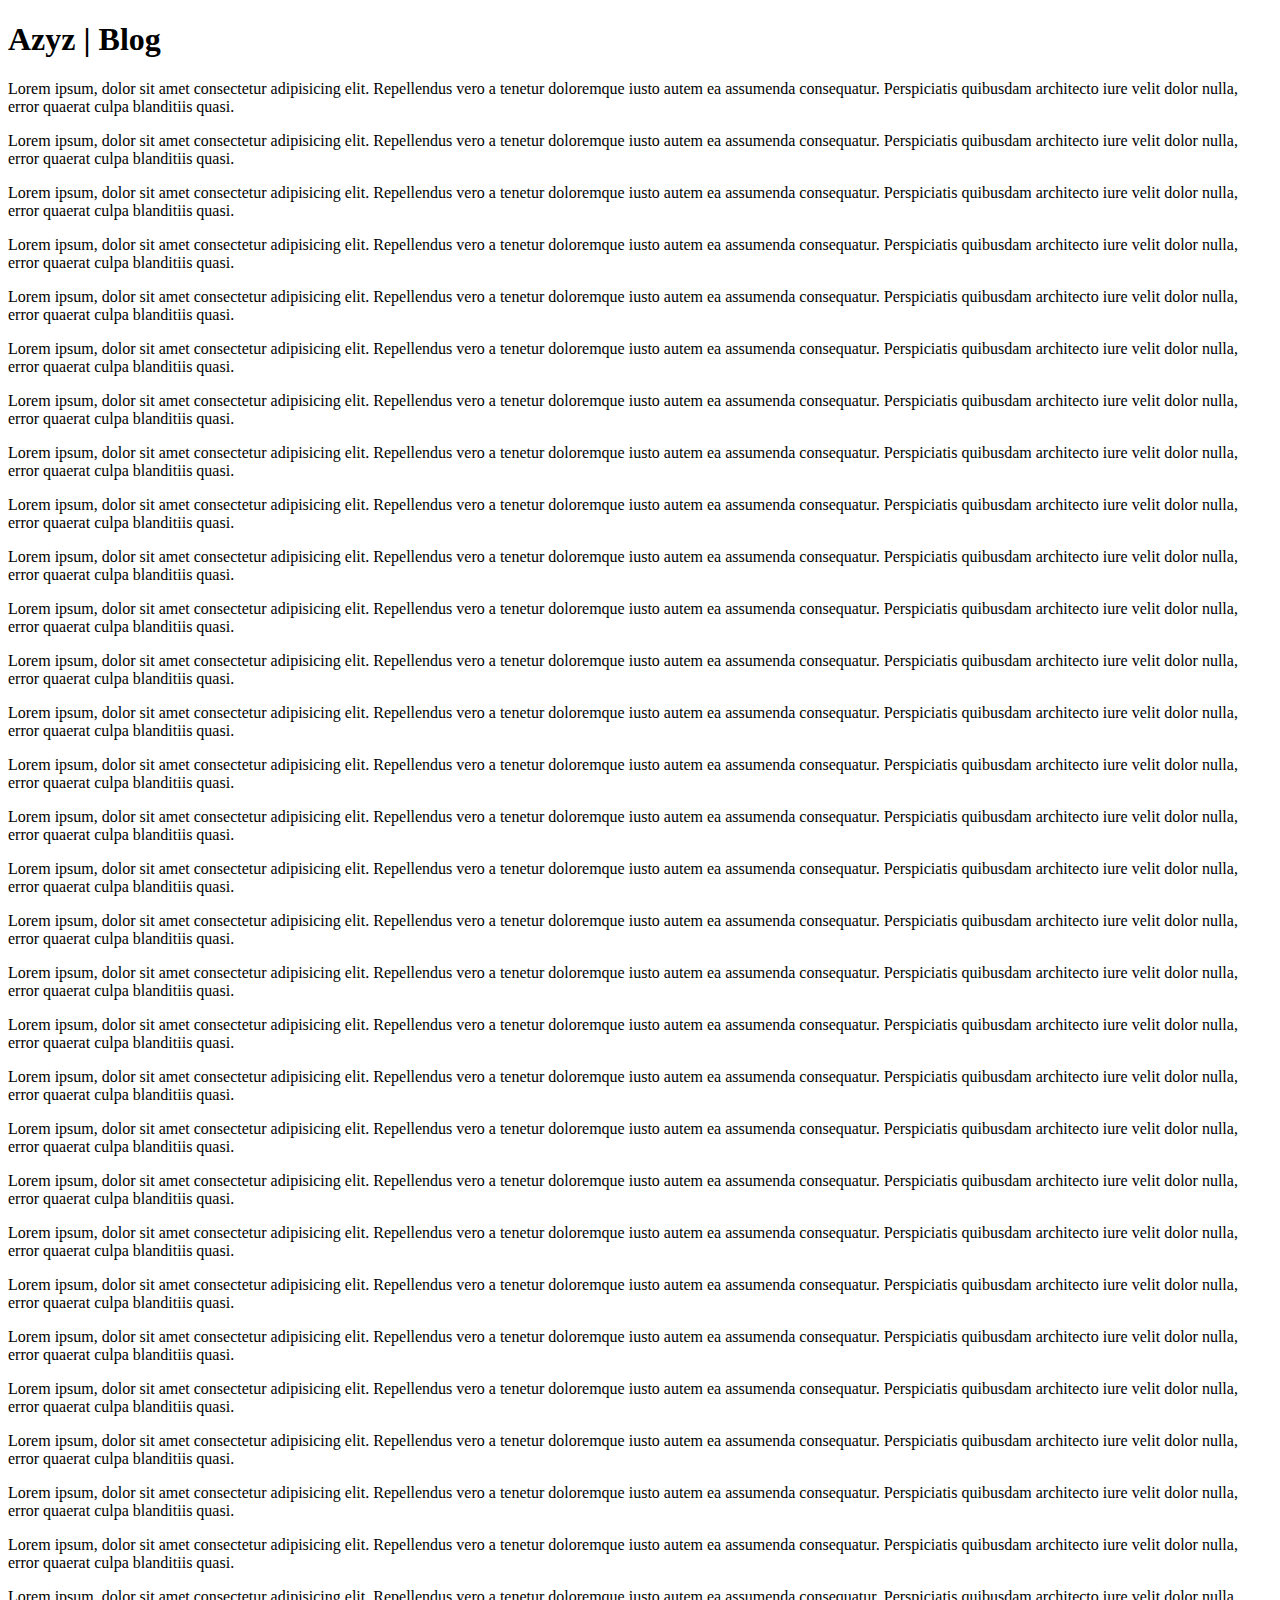
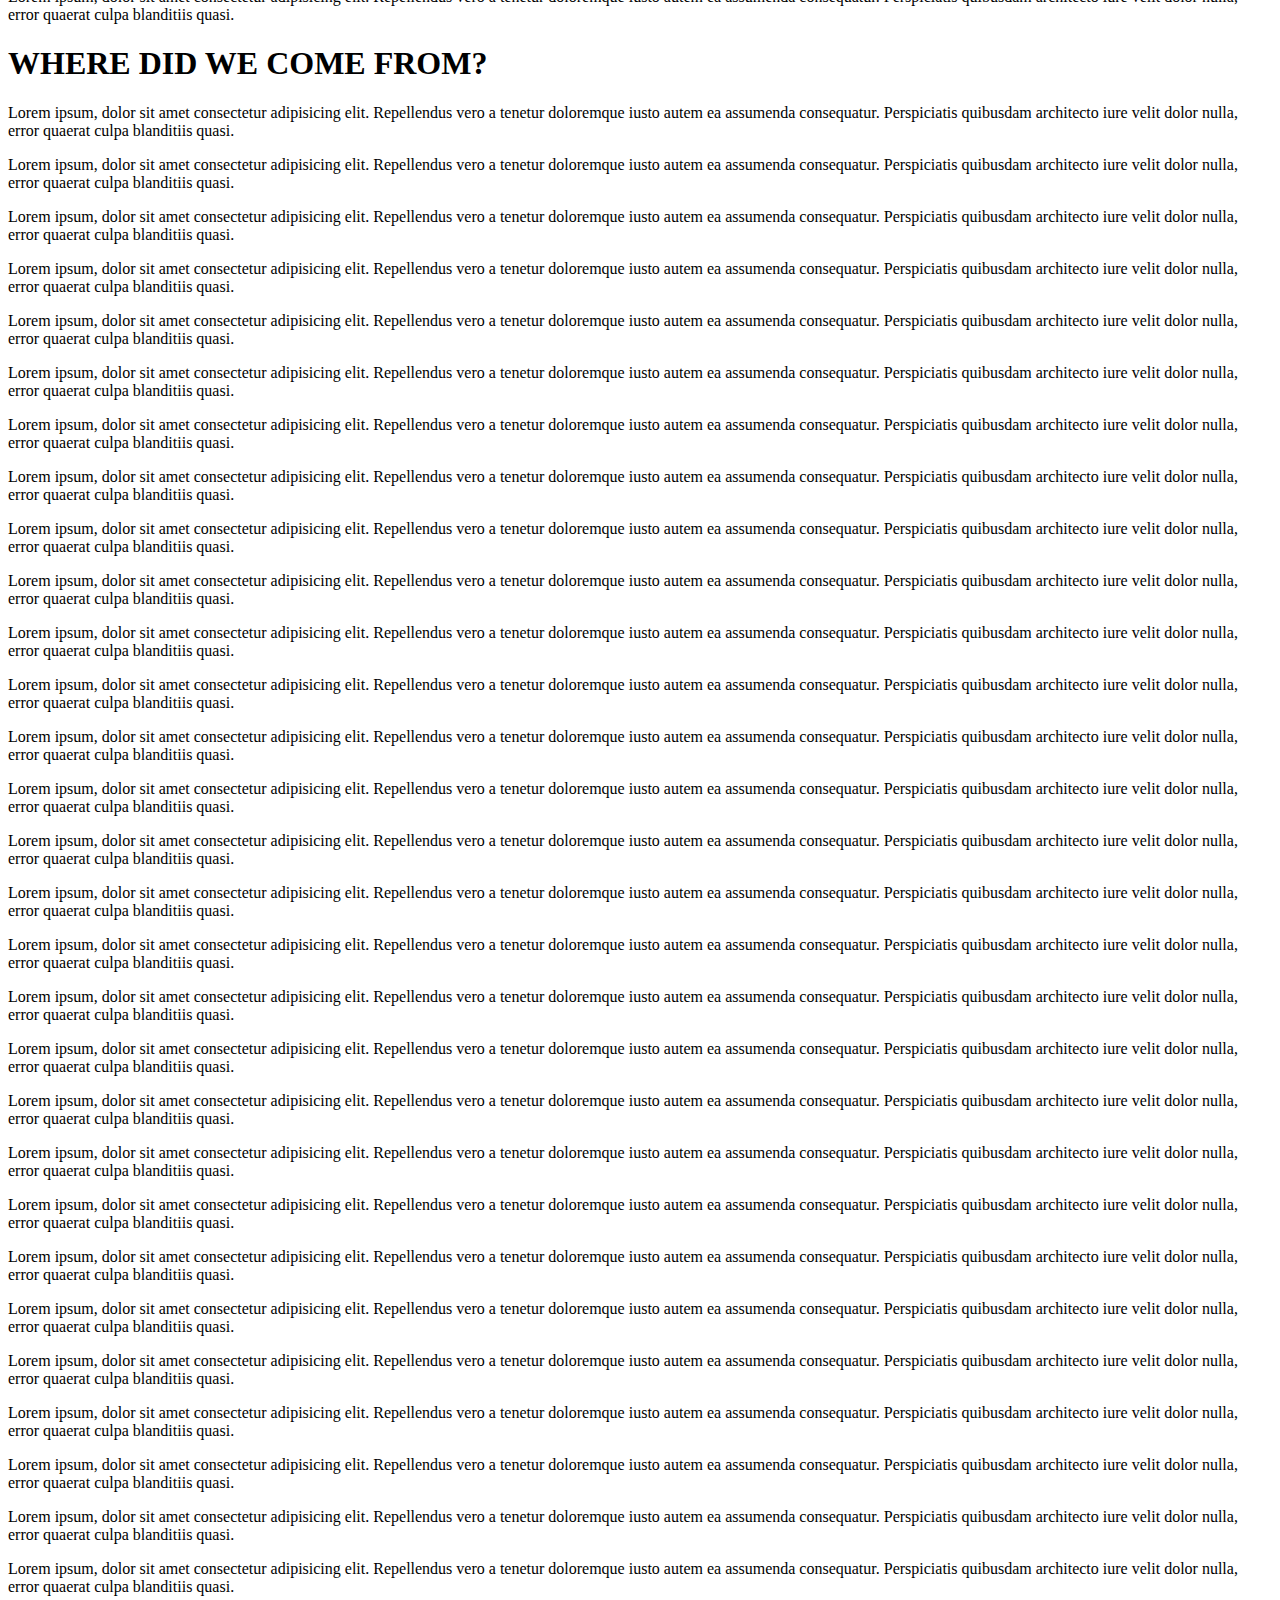
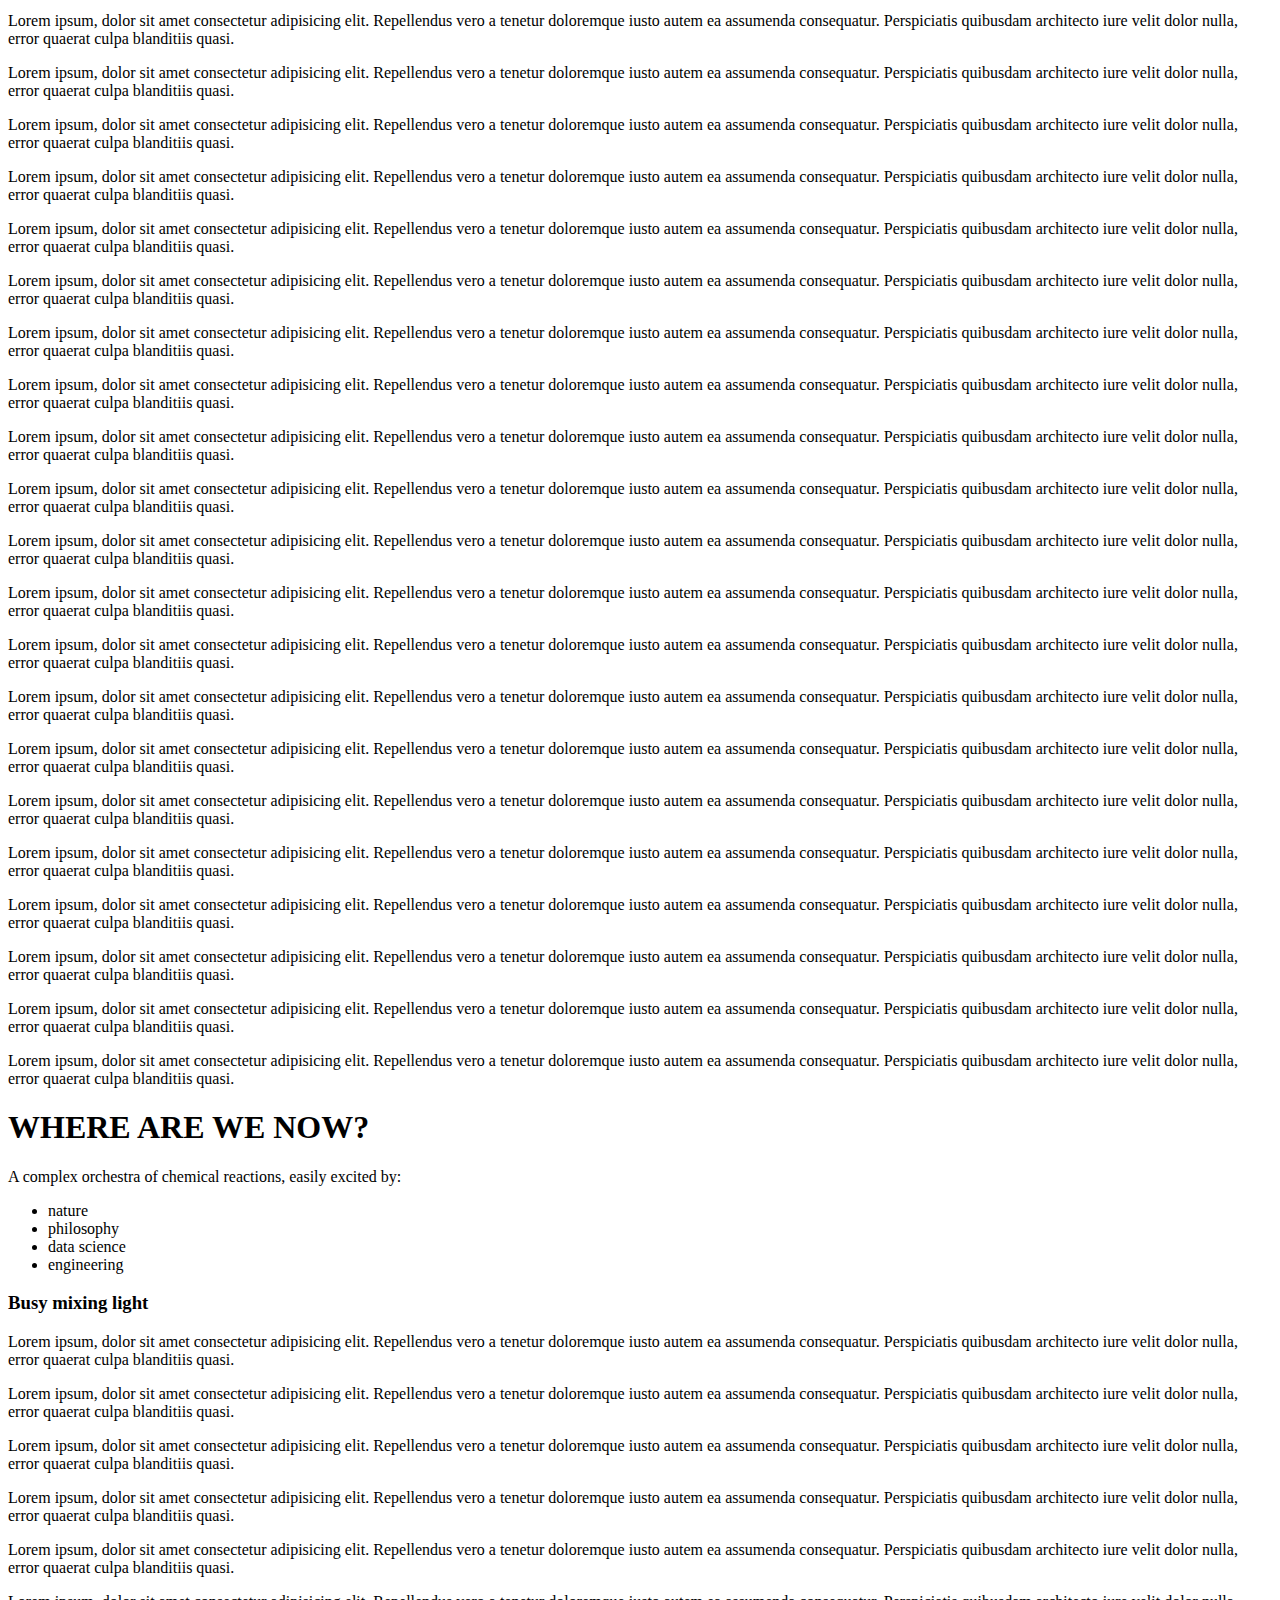
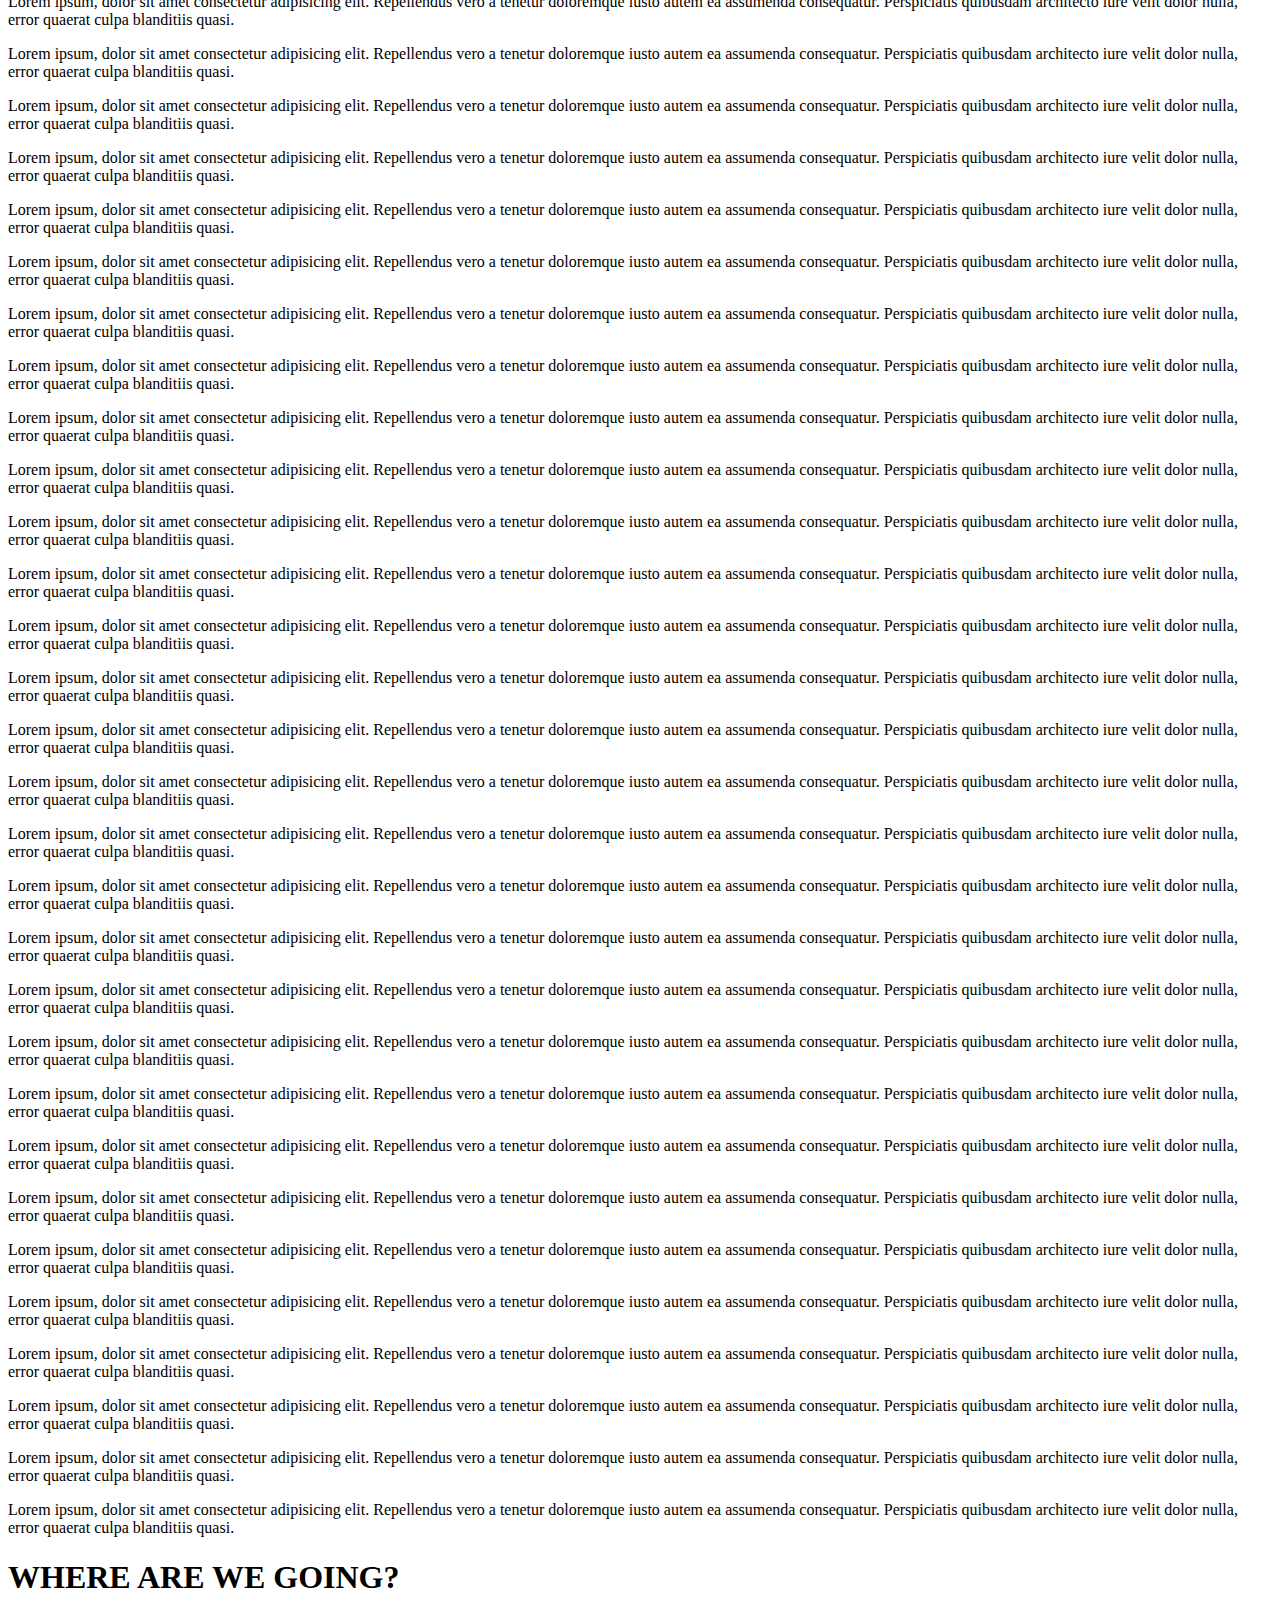
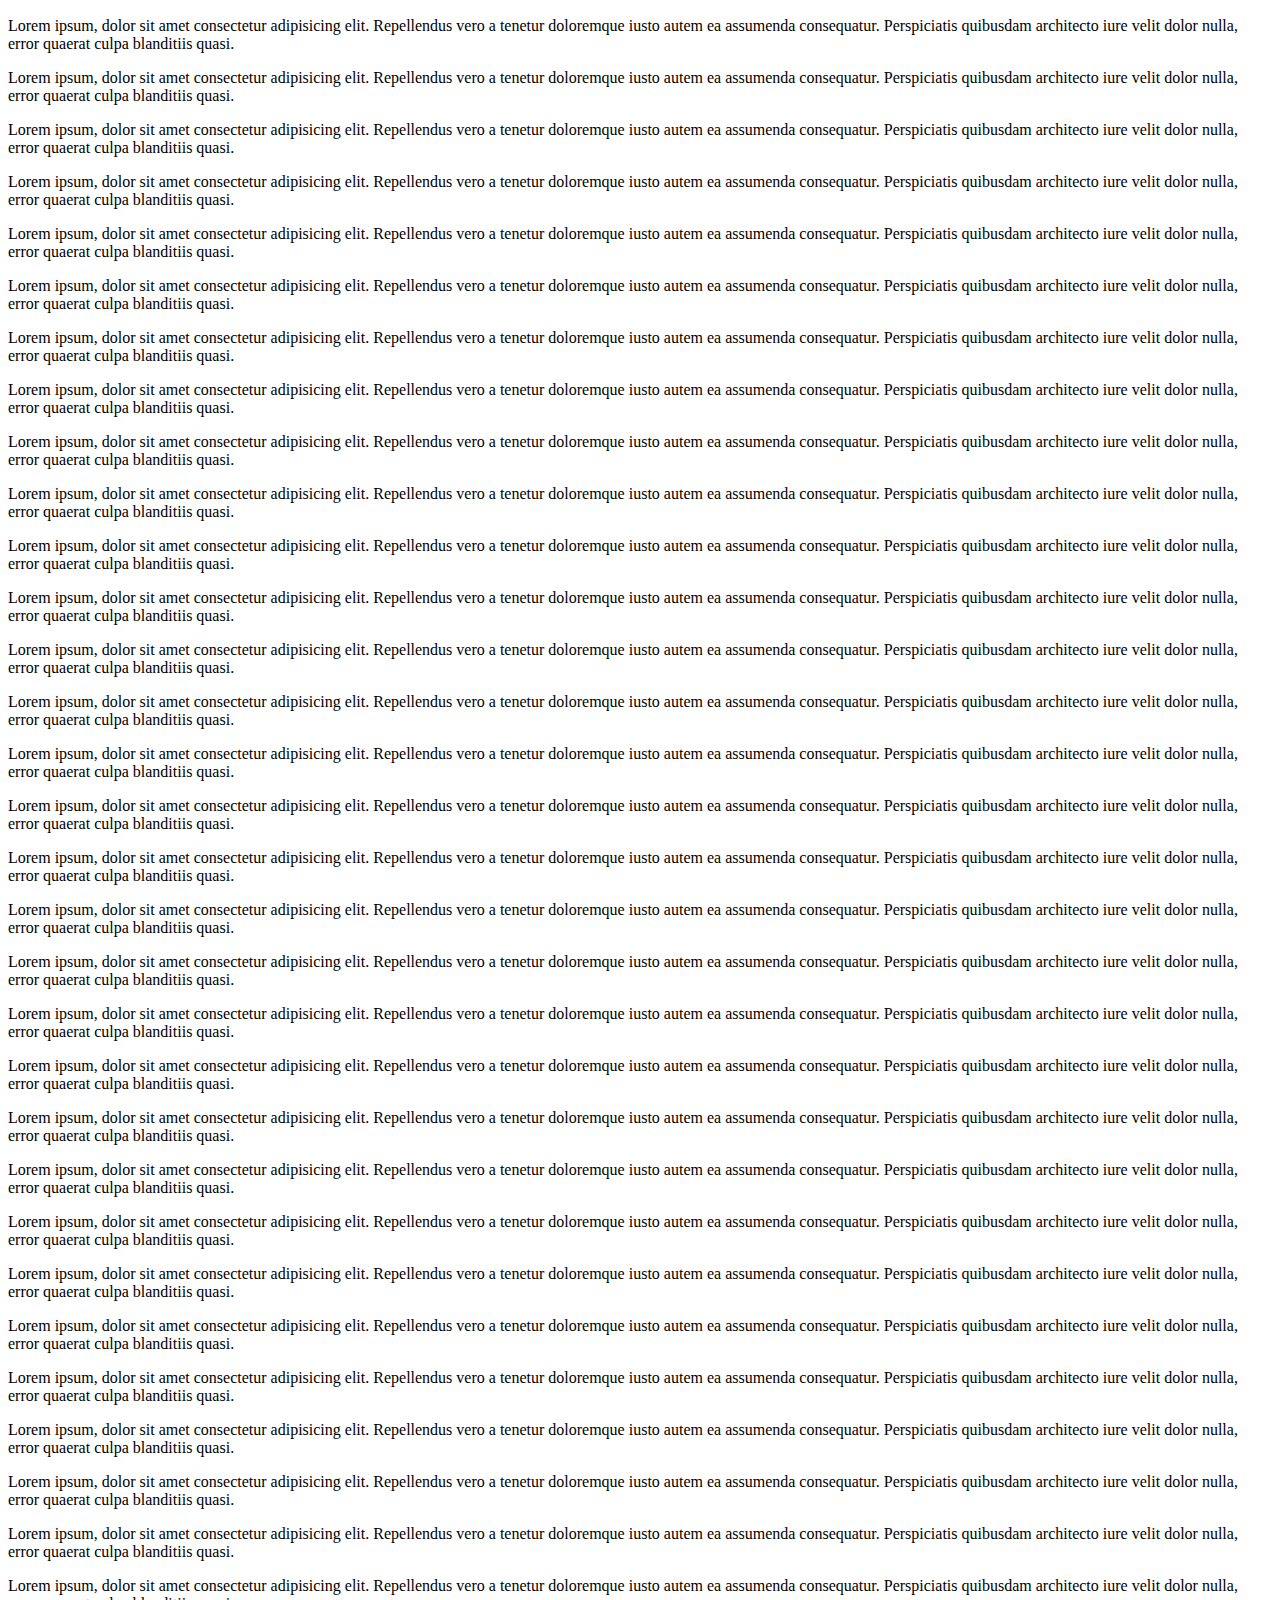
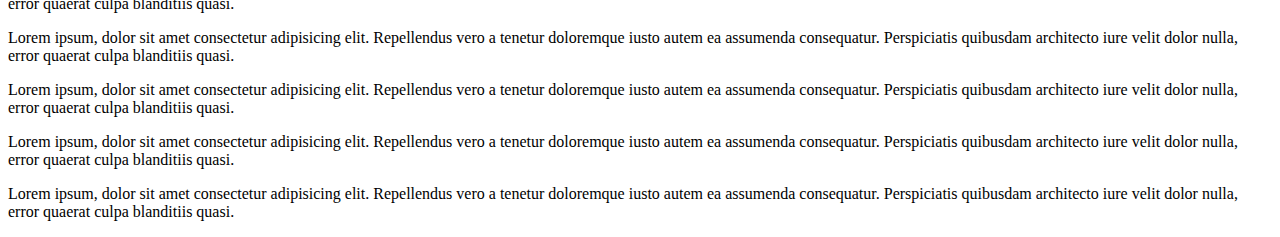
<file: html/blog.html>
<!DOCTYPE html>
<html>
<head>
	<title>Azyz | Blog</title>
</head>
<body>
	<h1>Azyz | Blog</h1>
	<p>Lorem ipsum, dolor sit amet consectetur adipisicing elit. Repellendus vero a tenetur doloremque iusto autem ea assumenda consequatur. Perspiciatis quibusdam architecto iure velit dolor nulla, error quaerat culpa blanditiis quasi.</p>
	<p>Lorem ipsum, dolor sit amet consectetur adipisicing elit. Repellendus vero a tenetur doloremque iusto autem ea assumenda consequatur. Perspiciatis quibusdam architecto iure velit dolor nulla, error quaerat culpa blanditiis quasi.</p>
	<p>Lorem ipsum, dolor sit amet consectetur adipisicing elit. Repellendus vero a tenetur doloremque iusto autem ea assumenda consequatur. Perspiciatis quibusdam architecto iure velit dolor nulla, error quaerat culpa blanditiis quasi.</p>
	<p>Lorem ipsum, dolor sit amet consectetur adipisicing elit. Repellendus vero a tenetur doloremque iusto autem ea assumenda consequatur. Perspiciatis quibusdam architecto iure velit dolor nulla, error quaerat culpa blanditiis quasi.</p>
	<p>Lorem ipsum, dolor sit amet consectetur adipisicing elit. Repellendus vero a tenetur doloremque iusto autem ea assumenda consequatur. Perspiciatis quibusdam architecto iure velit dolor nulla, error quaerat culpa blanditiis quasi.</p>	
	<p>Lorem ipsum, dolor sit amet consectetur adipisicing elit. Repellendus vero a tenetur doloremque iusto autem ea assumenda consequatur. Perspiciatis quibusdam architecto iure velit dolor nulla, error quaerat culpa blanditiis quasi.</p>
	<p>Lorem ipsum, dolor sit amet consectetur adipisicing elit. Repellendus vero a tenetur doloremque iusto autem ea assumenda consequatur. Perspiciatis quibusdam architecto iure velit dolor nulla, error quaerat culpa blanditiis quasi.</p>
	<p>Lorem ipsum, dolor sit amet consectetur adipisicing elit. Repellendus vero a tenetur doloremque iusto autem ea assumenda consequatur. Perspiciatis quibusdam architecto iure velit dolor nulla, error quaerat culpa blanditiis quasi.</p>
	<p>Lorem ipsum, dolor sit amet consectetur adipisicing elit. Repellendus vero a tenetur doloremque iusto autem ea assumenda consequatur. Perspiciatis quibusdam architecto iure velit dolor nulla, error quaerat culpa blanditiis quasi.</p>
	<p>Lorem ipsum, dolor sit amet consectetur adipisicing elit. Repellendus vero a tenetur doloremque iusto autem ea assumenda consequatur. Perspiciatis quibusdam architecto iure velit dolor nulla, error quaerat culpa blanditiis quasi.</p>	
	<p>Lorem ipsum, dolor sit amet consectetur adipisicing elit. Repellendus vero a tenetur doloremque iusto autem ea assumenda consequatur. Perspiciatis quibusdam architecto iure velit dolor nulla, error quaerat culpa blanditiis quasi.</p>
	<p>Lorem ipsum, dolor sit amet consectetur adipisicing elit. Repellendus vero a tenetur doloremque iusto autem ea assumenda consequatur. Perspiciatis quibusdam architecto iure velit dolor nulla, error quaerat culpa blanditiis quasi.</p>
	<p>Lorem ipsum, dolor sit amet consectetur adipisicing elit. Repellendus vero a tenetur doloremque iusto autem ea assumenda consequatur. Perspiciatis quibusdam architecto iure velit dolor nulla, error quaerat culpa blanditiis quasi.</p>
	<p>Lorem ipsum, dolor sit amet consectetur adipisicing elit. Repellendus vero a tenetur doloremque iusto autem ea assumenda consequatur. Perspiciatis quibusdam architecto iure velit dolor nulla, error quaerat culpa blanditiis quasi.</p>
	<p>Lorem ipsum, dolor sit amet consectetur adipisicing elit. Repellendus vero a tenetur doloremque iusto autem ea assumenda consequatur. Perspiciatis quibusdam architecto iure velit dolor nulla, error quaerat culpa blanditiis quasi.</p>	
	<p>Lorem ipsum, dolor sit amet consectetur adipisicing elit. Repellendus vero a tenetur doloremque iusto autem ea assumenda consequatur. Perspiciatis quibusdam architecto iure velit dolor nulla, error quaerat culpa blanditiis quasi.</p>
	<p>Lorem ipsum, dolor sit amet consectetur adipisicing elit. Repellendus vero a tenetur doloremque iusto autem ea assumenda consequatur. Perspiciatis quibusdam architecto iure velit dolor nulla, error quaerat culpa blanditiis quasi.</p>
	<p>Lorem ipsum, dolor sit amet consectetur adipisicing elit. Repellendus vero a tenetur doloremque iusto autem ea assumenda consequatur. Perspiciatis quibusdam architecto iure velit dolor nulla, error quaerat culpa blanditiis quasi.</p>
	<p>Lorem ipsum, dolor sit amet consectetur adipisicing elit. Repellendus vero a tenetur doloremque iusto autem ea assumenda consequatur. Perspiciatis quibusdam architecto iure velit dolor nulla, error quaerat culpa blanditiis quasi.</p>
	<p>Lorem ipsum, dolor sit amet consectetur adipisicing elit. Repellendus vero a tenetur doloremque iusto autem ea assumenda consequatur. Perspiciatis quibusdam architecto iure velit dolor nulla, error quaerat culpa blanditiis quasi.</p>	
	<p>Lorem ipsum, dolor sit amet consectetur adipisicing elit. Repellendus vero a tenetur doloremque iusto autem ea assumenda consequatur. Perspiciatis quibusdam architecto iure velit dolor nulla, error quaerat culpa blanditiis quasi.</p>
	<p>Lorem ipsum, dolor sit amet consectetur adipisicing elit. Repellendus vero a tenetur doloremque iusto autem ea assumenda consequatur. Perspiciatis quibusdam architecto iure velit dolor nulla, error quaerat culpa blanditiis quasi.</p>
	<p>Lorem ipsum, dolor sit amet consectetur adipisicing elit. Repellendus vero a tenetur doloremque iusto autem ea assumenda consequatur. Perspiciatis quibusdam architecto iure velit dolor nulla, error quaerat culpa blanditiis quasi.</p>
	<p>Lorem ipsum, dolor sit amet consectetur adipisicing elit. Repellendus vero a tenetur doloremque iusto autem ea assumenda consequatur. Perspiciatis quibusdam architecto iure velit dolor nulla, error quaerat culpa blanditiis quasi.</p>
	<p>Lorem ipsum, dolor sit amet consectetur adipisicing elit. Repellendus vero a tenetur doloremque iusto autem ea assumenda consequatur. Perspiciatis quibusdam architecto iure velit dolor nulla, error quaerat culpa blanditiis quasi.</p>	
	<p>Lorem ipsum, dolor sit amet consectetur adipisicing elit. Repellendus vero a tenetur doloremque iusto autem ea assumenda consequatur. Perspiciatis quibusdam architecto iure velit dolor nulla, error quaerat culpa blanditiis quasi.</p>
	<p>Lorem ipsum, dolor sit amet consectetur adipisicing elit. Repellendus vero a tenetur doloremque iusto autem ea assumenda consequatur. Perspiciatis quibusdam architecto iure velit dolor nulla, error quaerat culpa blanditiis quasi.</p>
	<p>Lorem ipsum, dolor sit amet consectetur adipisicing elit. Repellendus vero a tenetur doloremque iusto autem ea assumenda consequatur. Perspiciatis quibusdam architecto iure velit dolor nulla, error quaerat culpa blanditiis quasi.</p>
	<p>Lorem ipsum, dolor sit amet consectetur adipisicing elit. Repellendus vero a tenetur doloremque iusto autem ea assumenda consequatur. Perspiciatis quibusdam architecto iure velit dolor nulla, error quaerat culpa blanditiis quasi.</p>
	<p>Lorem ipsum, dolor sit amet consectetur adipisicing elit. Repellendus vero a tenetur doloremque iusto autem ea assumenda consequatur. Perspiciatis quibusdam architecto iure velit dolor nulla, error quaerat culpa blanditiis quasi.</p>	
	<section id='past'>
		<h1>WHERE DID WE COME FROM?</h1>
		<p>Lorem ipsum, dolor sit amet consectetur adipisicing elit. Repellendus vero a tenetur doloremque iusto autem ea assumenda consequatur. Perspiciatis quibusdam architecto iure velit dolor nulla, error quaerat culpa blanditiis quasi.</p>
		<p>Lorem ipsum, dolor sit amet consectetur adipisicing elit. Repellendus vero a tenetur doloremque iusto autem ea assumenda consequatur. Perspiciatis quibusdam architecto iure velit dolor nulla, error quaerat culpa blanditiis quasi.</p>
		<p>Lorem ipsum, dolor sit amet consectetur adipisicing elit. Repellendus vero a tenetur doloremque iusto autem ea assumenda consequatur. Perspiciatis quibusdam architecto iure velit dolor nulla, error quaerat culpa blanditiis quasi.</p>
		<p>Lorem ipsum, dolor sit amet consectetur adipisicing elit. Repellendus vero a tenetur doloremque iusto autem ea assumenda consequatur. Perspiciatis quibusdam architecto iure velit dolor nulla, error quaerat culpa blanditiis quasi.</p>
		<p>Lorem ipsum, dolor sit amet consectetur adipisicing elit. Repellendus vero a tenetur doloremque iusto autem ea assumenda consequatur. Perspiciatis quibusdam architecto iure velit dolor nulla, error quaerat culpa blanditiis quasi.</p>	
		<p>Lorem ipsum, dolor sit amet consectetur adipisicing elit. Repellendus vero a tenetur doloremque iusto autem ea assumenda consequatur. Perspiciatis quibusdam architecto iure velit dolor nulla, error quaerat culpa blanditiis quasi.</p>
		<p>Lorem ipsum, dolor sit amet consectetur adipisicing elit. Repellendus vero a tenetur doloremque iusto autem ea assumenda consequatur. Perspiciatis quibusdam architecto iure velit dolor nulla, error quaerat culpa blanditiis quasi.</p>
		<p>Lorem ipsum, dolor sit amet consectetur adipisicing elit. Repellendus vero a tenetur doloremque iusto autem ea assumenda consequatur. Perspiciatis quibusdam architecto iure velit dolor nulla, error quaerat culpa blanditiis quasi.</p>
		<p>Lorem ipsum, dolor sit amet consectetur adipisicing elit. Repellendus vero a tenetur doloremque iusto autem ea assumenda consequatur. Perspiciatis quibusdam architecto iure velit dolor nulla, error quaerat culpa blanditiis quasi.</p>
		<p>Lorem ipsum, dolor sit amet consectetur adipisicing elit. Repellendus vero a tenetur doloremque iusto autem ea assumenda consequatur. Perspiciatis quibusdam architecto iure velit dolor nulla, error quaerat culpa blanditiis quasi.</p>	
		<p>Lorem ipsum, dolor sit amet consectetur adipisicing elit. Repellendus vero a tenetur doloremque iusto autem ea assumenda consequatur. Perspiciatis quibusdam architecto iure velit dolor nulla, error quaerat culpa blanditiis quasi.</p>
		<p>Lorem ipsum, dolor sit amet consectetur adipisicing elit. Repellendus vero a tenetur doloremque iusto autem ea assumenda consequatur. Perspiciatis quibusdam architecto iure velit dolor nulla, error quaerat culpa blanditiis quasi.</p>
		<p>Lorem ipsum, dolor sit amet consectetur adipisicing elit. Repellendus vero a tenetur doloremque iusto autem ea assumenda consequatur. Perspiciatis quibusdam architecto iure velit dolor nulla, error quaerat culpa blanditiis quasi.</p>
		<p>Lorem ipsum, dolor sit amet consectetur adipisicing elit. Repellendus vero a tenetur doloremque iusto autem ea assumenda consequatur. Perspiciatis quibusdam architecto iure velit dolor nulla, error quaerat culpa blanditiis quasi.</p>
		<p>Lorem ipsum, dolor sit amet consectetur adipisicing elit. Repellendus vero a tenetur doloremque iusto autem ea assumenda consequatur. Perspiciatis quibusdam architecto iure velit dolor nulla, error quaerat culpa blanditiis quasi.</p>	
		<p>Lorem ipsum, dolor sit amet consectetur adipisicing elit. Repellendus vero a tenetur doloremque iusto autem ea assumenda consequatur. Perspiciatis quibusdam architecto iure velit dolor nulla, error quaerat culpa blanditiis quasi.</p>
		<p>Lorem ipsum, dolor sit amet consectetur adipisicing elit. Repellendus vero a tenetur doloremque iusto autem ea assumenda consequatur. Perspiciatis quibusdam architecto iure velit dolor nulla, error quaerat culpa blanditiis quasi.</p>
		<p>Lorem ipsum, dolor sit amet consectetur adipisicing elit. Repellendus vero a tenetur doloremque iusto autem ea assumenda consequatur. Perspiciatis quibusdam architecto iure velit dolor nulla, error quaerat culpa blanditiis quasi.</p>
		<p>Lorem ipsum, dolor sit amet consectetur adipisicing elit. Repellendus vero a tenetur doloremque iusto autem ea assumenda consequatur. Perspiciatis quibusdam architecto iure velit dolor nulla, error quaerat culpa blanditiis quasi.</p>
		<p>Lorem ipsum, dolor sit amet consectetur adipisicing elit. Repellendus vero a tenetur doloremque iusto autem ea assumenda consequatur. Perspiciatis quibusdam architecto iure velit dolor nulla, error quaerat culpa blanditiis quasi.</p>	
		<p>Lorem ipsum, dolor sit amet consectetur adipisicing elit. Repellendus vero a tenetur doloremque iusto autem ea assumenda consequatur. Perspiciatis quibusdam architecto iure velit dolor nulla, error quaerat culpa blanditiis quasi.</p>
		<p>Lorem ipsum, dolor sit amet consectetur adipisicing elit. Repellendus vero a tenetur doloremque iusto autem ea assumenda consequatur. Perspiciatis quibusdam architecto iure velit dolor nulla, error quaerat culpa blanditiis quasi.</p>
		<p>Lorem ipsum, dolor sit amet consectetur adipisicing elit. Repellendus vero a tenetur doloremque iusto autem ea assumenda consequatur. Perspiciatis quibusdam architecto iure velit dolor nulla, error quaerat culpa blanditiis quasi.</p>
		<p>Lorem ipsum, dolor sit amet consectetur adipisicing elit. Repellendus vero a tenetur doloremque iusto autem ea assumenda consequatur. Perspiciatis quibusdam architecto iure velit dolor nulla, error quaerat culpa blanditiis quasi.</p>
		<p>Lorem ipsum, dolor sit amet consectetur adipisicing elit. Repellendus vero a tenetur doloremque iusto autem ea assumenda consequatur. Perspiciatis quibusdam architecto iure velit dolor nulla, error quaerat culpa blanditiis quasi.</p>	
		<p>Lorem ipsum, dolor sit amet consectetur adipisicing elit. Repellendus vero a tenetur doloremque iusto autem ea assumenda consequatur. Perspiciatis quibusdam architecto iure velit dolor nulla, error quaerat culpa blanditiis quasi.</p>
		<p>Lorem ipsum, dolor sit amet consectetur adipisicing elit. Repellendus vero a tenetur doloremque iusto autem ea assumenda consequatur. Perspiciatis quibusdam architecto iure velit dolor nulla, error quaerat culpa blanditiis quasi.</p>
		<p>Lorem ipsum, dolor sit amet consectetur adipisicing elit. Repellendus vero a tenetur doloremque iusto autem ea assumenda consequatur. Perspiciatis quibusdam architecto iure velit dolor nulla, error quaerat culpa blanditiis quasi.</p>
		<p>Lorem ipsum, dolor sit amet consectetur adipisicing elit. Repellendus vero a tenetur doloremque iusto autem ea assumenda consequatur. Perspiciatis quibusdam architecto iure velit dolor nulla, error quaerat culpa blanditiis quasi.</p>
		<p>Lorem ipsum, dolor sit amet consectetur adipisicing elit. Repellendus vero a tenetur doloremque iusto autem ea assumenda consequatur. Perspiciatis quibusdam architecto iure velit dolor nulla, error quaerat culpa blanditiis quasi.</p>	
		<p>Lorem ipsum, dolor sit amet consectetur adipisicing elit. Repellendus vero a tenetur doloremque iusto autem ea assumenda consequatur. Perspiciatis quibusdam architecto iure velit dolor nulla, error quaerat culpa blanditiis quasi.</p>
		<p>Lorem ipsum, dolor sit amet consectetur adipisicing elit. Repellendus vero a tenetur doloremque iusto autem ea assumenda consequatur. Perspiciatis quibusdam architecto iure velit dolor nulla, error quaerat culpa blanditiis quasi.</p>
		<p>Lorem ipsum, dolor sit amet consectetur adipisicing elit. Repellendus vero a tenetur doloremque iusto autem ea assumenda consequatur. Perspiciatis quibusdam architecto iure velit dolor nulla, error quaerat culpa blanditiis quasi.</p>
		<p>Lorem ipsum, dolor sit amet consectetur adipisicing elit. Repellendus vero a tenetur doloremque iusto autem ea assumenda consequatur. Perspiciatis quibusdam architecto iure velit dolor nulla, error quaerat culpa blanditiis quasi.</p>
		<p>Lorem ipsum, dolor sit amet consectetur adipisicing elit. Repellendus vero a tenetur doloremque iusto autem ea assumenda consequatur. Perspiciatis quibusdam architecto iure velit dolor nulla, error quaerat culpa blanditiis quasi.</p>	
		<p>Lorem ipsum, dolor sit amet consectetur adipisicing elit. Repellendus vero a tenetur doloremque iusto autem ea assumenda consequatur. Perspiciatis quibusdam architecto iure velit dolor nulla, error quaerat culpa blanditiis quasi.</p>
		<p>Lorem ipsum, dolor sit amet consectetur adipisicing elit. Repellendus vero a tenetur doloremque iusto autem ea assumenda consequatur. Perspiciatis quibusdam architecto iure velit dolor nulla, error quaerat culpa blanditiis quasi.</p>
		<p>Lorem ipsum, dolor sit amet consectetur adipisicing elit. Repellendus vero a tenetur doloremque iusto autem ea assumenda consequatur. Perspiciatis quibusdam architecto iure velit dolor nulla, error quaerat culpa blanditiis quasi.</p>
		<p>Lorem ipsum, dolor sit amet consectetur adipisicing elit. Repellendus vero a tenetur doloremque iusto autem ea assumenda consequatur. Perspiciatis quibusdam architecto iure velit dolor nulla, error quaerat culpa blanditiis quasi.</p>
		<p>Lorem ipsum, dolor sit amet consectetur adipisicing elit. Repellendus vero a tenetur doloremque iusto autem ea assumenda consequatur. Perspiciatis quibusdam architecto iure velit dolor nulla, error quaerat culpa blanditiis quasi.</p>	
		<p>Lorem ipsum, dolor sit amet consectetur adipisicing elit. Repellendus vero a tenetur doloremque iusto autem ea assumenda consequatur. Perspiciatis quibusdam architecto iure velit dolor nulla, error quaerat culpa blanditiis quasi.</p>
		<p>Lorem ipsum, dolor sit amet consectetur adipisicing elit. Repellendus vero a tenetur doloremque iusto autem ea assumenda consequatur. Perspiciatis quibusdam architecto iure velit dolor nulla, error quaerat culpa blanditiis quasi.</p>
		<p>Lorem ipsum, dolor sit amet consectetur adipisicing elit. Repellendus vero a tenetur doloremque iusto autem ea assumenda consequatur. Perspiciatis quibusdam architecto iure velit dolor nulla, error quaerat culpa blanditiis quasi.</p>
		<p>Lorem ipsum, dolor sit amet consectetur adipisicing elit. Repellendus vero a tenetur doloremque iusto autem ea assumenda consequatur. Perspiciatis quibusdam architecto iure velit dolor nulla, error quaerat culpa blanditiis quasi.</p>
		<p>Lorem ipsum, dolor sit amet consectetur adipisicing elit. Repellendus vero a tenetur doloremque iusto autem ea assumenda consequatur. Perspiciatis quibusdam architecto iure velit dolor nulla, error quaerat culpa blanditiis quasi.</p>	
		<p>Lorem ipsum, dolor sit amet consectetur adipisicing elit. Repellendus vero a tenetur doloremque iusto autem ea assumenda consequatur. Perspiciatis quibusdam architecto iure velit dolor nulla, error quaerat culpa blanditiis quasi.</p>
		<p>Lorem ipsum, dolor sit amet consectetur adipisicing elit. Repellendus vero a tenetur doloremque iusto autem ea assumenda consequatur. Perspiciatis quibusdam architecto iure velit dolor nulla, error quaerat culpa blanditiis quasi.</p>
		<p>Lorem ipsum, dolor sit amet consectetur adipisicing elit. Repellendus vero a tenetur doloremque iusto autem ea assumenda consequatur. Perspiciatis quibusdam architecto iure velit dolor nulla, error quaerat culpa blanditiis quasi.</p>
		<p>Lorem ipsum, dolor sit amet consectetur adipisicing elit. Repellendus vero a tenetur doloremque iusto autem ea assumenda consequatur. Perspiciatis quibusdam architecto iure velit dolor nulla, error quaerat culpa blanditiis quasi.</p>
		<p>Lorem ipsum, dolor sit amet consectetur adipisicing elit. Repellendus vero a tenetur doloremque iusto autem ea assumenda consequatur. Perspiciatis quibusdam architecto iure velit dolor nulla, error quaerat culpa blanditiis quasi.</p>	
	</section>
	<section id='present'>
		<h1>WHERE ARE WE NOW?</h1>
		<p>A complex orchestra of chemical reactions, easily excited by:</p>
		<ul>
			<li>nature</li>
			<li>philosophy</li>
			<li>data science</li>
			<li>engineering</li>
		</ul>
		<h3>Busy mixing light</h3>
		<p>Lorem ipsum, dolor sit amet consectetur adipisicing elit. Repellendus vero a tenetur doloremque iusto autem ea assumenda consequatur. Perspiciatis quibusdam architecto iure velit dolor nulla, error quaerat culpa blanditiis quasi.</p>
		<p>Lorem ipsum, dolor sit amet consectetur adipisicing elit. Repellendus vero a tenetur doloremque iusto autem ea assumenda consequatur. Perspiciatis quibusdam architecto iure velit dolor nulla, error quaerat culpa blanditiis quasi.</p>
		<p>Lorem ipsum, dolor sit amet consectetur adipisicing elit. Repellendus vero a tenetur doloremque iusto autem ea assumenda consequatur. Perspiciatis quibusdam architecto iure velit dolor nulla, error quaerat culpa blanditiis quasi.</p>
		<p>Lorem ipsum, dolor sit amet consectetur adipisicing elit. Repellendus vero a tenetur doloremque iusto autem ea assumenda consequatur. Perspiciatis quibusdam architecto iure velit dolor nulla, error quaerat culpa blanditiis quasi.</p>
		<p>Lorem ipsum, dolor sit amet consectetur adipisicing elit. Repellendus vero a tenetur doloremque iusto autem ea assumenda consequatur. Perspiciatis quibusdam architecto iure velit dolor nulla, error quaerat culpa blanditiis quasi.</p>	
		<p>Lorem ipsum, dolor sit amet consectetur adipisicing elit. Repellendus vero a tenetur doloremque iusto autem ea assumenda consequatur. Perspiciatis quibusdam architecto iure velit dolor nulla, error quaerat culpa blanditiis quasi.</p>
		<p>Lorem ipsum, dolor sit amet consectetur adipisicing elit. Repellendus vero a tenetur doloremque iusto autem ea assumenda consequatur. Perspiciatis quibusdam architecto iure velit dolor nulla, error quaerat culpa blanditiis quasi.</p>
		<p>Lorem ipsum, dolor sit amet consectetur adipisicing elit. Repellendus vero a tenetur doloremque iusto autem ea assumenda consequatur. Perspiciatis quibusdam architecto iure velit dolor nulla, error quaerat culpa blanditiis quasi.</p>
		<p>Lorem ipsum, dolor sit amet consectetur adipisicing elit. Repellendus vero a tenetur doloremque iusto autem ea assumenda consequatur. Perspiciatis quibusdam architecto iure velit dolor nulla, error quaerat culpa blanditiis quasi.</p>
		<p>Lorem ipsum, dolor sit amet consectetur adipisicing elit. Repellendus vero a tenetur doloremque iusto autem ea assumenda consequatur. Perspiciatis quibusdam architecto iure velit dolor nulla, error quaerat culpa blanditiis quasi.</p>	
		<p>Lorem ipsum, dolor sit amet consectetur adipisicing elit. Repellendus vero a tenetur doloremque iusto autem ea assumenda consequatur. Perspiciatis quibusdam architecto iure velit dolor nulla, error quaerat culpa blanditiis quasi.</p>
		<p>Lorem ipsum, dolor sit amet consectetur adipisicing elit. Repellendus vero a tenetur doloremque iusto autem ea assumenda consequatur. Perspiciatis quibusdam architecto iure velit dolor nulla, error quaerat culpa blanditiis quasi.</p>
		<p>Lorem ipsum, dolor sit amet consectetur adipisicing elit. Repellendus vero a tenetur doloremque iusto autem ea assumenda consequatur. Perspiciatis quibusdam architecto iure velit dolor nulla, error quaerat culpa blanditiis quasi.</p>
		<p>Lorem ipsum, dolor sit amet consectetur adipisicing elit. Repellendus vero a tenetur doloremque iusto autem ea assumenda consequatur. Perspiciatis quibusdam architecto iure velit dolor nulla, error quaerat culpa blanditiis quasi.</p>
		<p>Lorem ipsum, dolor sit amet consectetur adipisicing elit. Repellendus vero a tenetur doloremque iusto autem ea assumenda consequatur. Perspiciatis quibusdam architecto iure velit dolor nulla, error quaerat culpa blanditiis quasi.</p>	
		<p>Lorem ipsum, dolor sit amet consectetur adipisicing elit. Repellendus vero a tenetur doloremque iusto autem ea assumenda consequatur. Perspiciatis quibusdam architecto iure velit dolor nulla, error quaerat culpa blanditiis quasi.</p>
		<p>Lorem ipsum, dolor sit amet consectetur adipisicing elit. Repellendus vero a tenetur doloremque iusto autem ea assumenda consequatur. Perspiciatis quibusdam architecto iure velit dolor nulla, error quaerat culpa blanditiis quasi.</p>
		<p>Lorem ipsum, dolor sit amet consectetur adipisicing elit. Repellendus vero a tenetur doloremque iusto autem ea assumenda consequatur. Perspiciatis quibusdam architecto iure velit dolor nulla, error quaerat culpa blanditiis quasi.</p>
		<p>Lorem ipsum, dolor sit amet consectetur adipisicing elit. Repellendus vero a tenetur doloremque iusto autem ea assumenda consequatur. Perspiciatis quibusdam architecto iure velit dolor nulla, error quaerat culpa blanditiis quasi.</p>
		<p>Lorem ipsum, dolor sit amet consectetur adipisicing elit. Repellendus vero a tenetur doloremque iusto autem ea assumenda consequatur. Perspiciatis quibusdam architecto iure velit dolor nulla, error quaerat culpa blanditiis quasi.</p>	
		<p>Lorem ipsum, dolor sit amet consectetur adipisicing elit. Repellendus vero a tenetur doloremque iusto autem ea assumenda consequatur. Perspiciatis quibusdam architecto iure velit dolor nulla, error quaerat culpa blanditiis quasi.</p>
		<p>Lorem ipsum, dolor sit amet consectetur adipisicing elit. Repellendus vero a tenetur doloremque iusto autem ea assumenda consequatur. Perspiciatis quibusdam architecto iure velit dolor nulla, error quaerat culpa blanditiis quasi.</p>
		<p>Lorem ipsum, dolor sit amet consectetur adipisicing elit. Repellendus vero a tenetur doloremque iusto autem ea assumenda consequatur. Perspiciatis quibusdam architecto iure velit dolor nulla, error quaerat culpa blanditiis quasi.</p>
		<p>Lorem ipsum, dolor sit amet consectetur adipisicing elit. Repellendus vero a tenetur doloremque iusto autem ea assumenda consequatur. Perspiciatis quibusdam architecto iure velit dolor nulla, error quaerat culpa blanditiis quasi.</p>
		<p>Lorem ipsum, dolor sit amet consectetur adipisicing elit. Repellendus vero a tenetur doloremque iusto autem ea assumenda consequatur. Perspiciatis quibusdam architecto iure velit dolor nulla, error quaerat culpa blanditiis quasi.</p>	
		<p>Lorem ipsum, dolor sit amet consectetur adipisicing elit. Repellendus vero a tenetur doloremque iusto autem ea assumenda consequatur. Perspiciatis quibusdam architecto iure velit dolor nulla, error quaerat culpa blanditiis quasi.</p>
		<p>Lorem ipsum, dolor sit amet consectetur adipisicing elit. Repellendus vero a tenetur doloremque iusto autem ea assumenda consequatur. Perspiciatis quibusdam architecto iure velit dolor nulla, error quaerat culpa blanditiis quasi.</p>
		<p>Lorem ipsum, dolor sit amet consectetur adipisicing elit. Repellendus vero a tenetur doloremque iusto autem ea assumenda consequatur. Perspiciatis quibusdam architecto iure velit dolor nulla, error quaerat culpa blanditiis quasi.</p>
		<p>Lorem ipsum, dolor sit amet consectetur adipisicing elit. Repellendus vero a tenetur doloremque iusto autem ea assumenda consequatur. Perspiciatis quibusdam architecto iure velit dolor nulla, error quaerat culpa blanditiis quasi.</p>
		<p>Lorem ipsum, dolor sit amet consectetur adipisicing elit. Repellendus vero a tenetur doloremque iusto autem ea assumenda consequatur. Perspiciatis quibusdam architecto iure velit dolor nulla, error quaerat culpa blanditiis quasi.</p>	
		<p>Lorem ipsum, dolor sit amet consectetur adipisicing elit. Repellendus vero a tenetur doloremque iusto autem ea assumenda consequatur. Perspiciatis quibusdam architecto iure velit dolor nulla, error quaerat culpa blanditiis quasi.</p>
		<p>Lorem ipsum, dolor sit amet consectetur adipisicing elit. Repellendus vero a tenetur doloremque iusto autem ea assumenda consequatur. Perspiciatis quibusdam architecto iure velit dolor nulla, error quaerat culpa blanditiis quasi.</p>
		<p>Lorem ipsum, dolor sit amet consectetur adipisicing elit. Repellendus vero a tenetur doloremque iusto autem ea assumenda consequatur. Perspiciatis quibusdam architecto iure velit dolor nulla, error quaerat culpa blanditiis quasi.</p>
		<p>Lorem ipsum, dolor sit amet consectetur adipisicing elit. Repellendus vero a tenetur doloremque iusto autem ea assumenda consequatur. Perspiciatis quibusdam architecto iure velit dolor nulla, error quaerat culpa blanditiis quasi.</p>
		<p>Lorem ipsum, dolor sit amet consectetur adipisicing elit. Repellendus vero a tenetur doloremque iusto autem ea assumenda consequatur. Perspiciatis quibusdam architecto iure velit dolor nulla, error quaerat culpa blanditiis quasi.</p>	
	</section>
	<section id='future'>
		<h1>WHERE ARE WE GOING?</h1>
		<p>Lorem ipsum, dolor sit amet consectetur adipisicing elit. Repellendus vero a tenetur doloremque iusto autem ea assumenda consequatur. Perspiciatis quibusdam architecto iure velit dolor nulla, error quaerat culpa blanditiis quasi.</p>
		<p>Lorem ipsum, dolor sit amet consectetur adipisicing elit. Repellendus vero a tenetur doloremque iusto autem ea assumenda consequatur. Perspiciatis quibusdam architecto iure velit dolor nulla, error quaerat culpa blanditiis quasi.</p>
		<p>Lorem ipsum, dolor sit amet consectetur adipisicing elit. Repellendus vero a tenetur doloremque iusto autem ea assumenda consequatur. Perspiciatis quibusdam architecto iure velit dolor nulla, error quaerat culpa blanditiis quasi.</p>
		<p>Lorem ipsum, dolor sit amet consectetur adipisicing elit. Repellendus vero a tenetur doloremque iusto autem ea assumenda consequatur. Perspiciatis quibusdam architecto iure velit dolor nulla, error quaerat culpa blanditiis quasi.</p>
		<p>Lorem ipsum, dolor sit amet consectetur adipisicing elit. Repellendus vero a tenetur doloremque iusto autem ea assumenda consequatur. Perspiciatis quibusdam architecto iure velit dolor nulla, error quaerat culpa blanditiis quasi.</p>	
		<p>Lorem ipsum, dolor sit amet consectetur adipisicing elit. Repellendus vero a tenetur doloremque iusto autem ea assumenda consequatur. Perspiciatis quibusdam architecto iure velit dolor nulla, error quaerat culpa blanditiis quasi.</p>
		<p>Lorem ipsum, dolor sit amet consectetur adipisicing elit. Repellendus vero a tenetur doloremque iusto autem ea assumenda consequatur. Perspiciatis quibusdam architecto iure velit dolor nulla, error quaerat culpa blanditiis quasi.</p>
		<p>Lorem ipsum, dolor sit amet consectetur adipisicing elit. Repellendus vero a tenetur doloremque iusto autem ea assumenda consequatur. Perspiciatis quibusdam architecto iure velit dolor nulla, error quaerat culpa blanditiis quasi.</p>
		<p>Lorem ipsum, dolor sit amet consectetur adipisicing elit. Repellendus vero a tenetur doloremque iusto autem ea assumenda consequatur. Perspiciatis quibusdam architecto iure velit dolor nulla, error quaerat culpa blanditiis quasi.</p>
		<p>Lorem ipsum, dolor sit amet consectetur adipisicing elit. Repellendus vero a tenetur doloremque iusto autem ea assumenda consequatur. Perspiciatis quibusdam architecto iure velit dolor nulla, error quaerat culpa blanditiis quasi.</p>	
		<p>Lorem ipsum, dolor sit amet consectetur adipisicing elit. Repellendus vero a tenetur doloremque iusto autem ea assumenda consequatur. Perspiciatis quibusdam architecto iure velit dolor nulla, error quaerat culpa blanditiis quasi.</p>
		<p>Lorem ipsum, dolor sit amet consectetur adipisicing elit. Repellendus vero a tenetur doloremque iusto autem ea assumenda consequatur. Perspiciatis quibusdam architecto iure velit dolor nulla, error quaerat culpa blanditiis quasi.</p>
		<p>Lorem ipsum, dolor sit amet consectetur adipisicing elit. Repellendus vero a tenetur doloremque iusto autem ea assumenda consequatur. Perspiciatis quibusdam architecto iure velit dolor nulla, error quaerat culpa blanditiis quasi.</p>
		<p>Lorem ipsum, dolor sit amet consectetur adipisicing elit. Repellendus vero a tenetur doloremque iusto autem ea assumenda consequatur. Perspiciatis quibusdam architecto iure velit dolor nulla, error quaerat culpa blanditiis quasi.</p>
		<p>Lorem ipsum, dolor sit amet consectetur adipisicing elit. Repellendus vero a tenetur doloremque iusto autem ea assumenda consequatur. Perspiciatis quibusdam architecto iure velit dolor nulla, error quaerat culpa blanditiis quasi.</p>	
		<p>Lorem ipsum, dolor sit amet consectetur adipisicing elit. Repellendus vero a tenetur doloremque iusto autem ea assumenda consequatur. Perspiciatis quibusdam architecto iure velit dolor nulla, error quaerat culpa blanditiis quasi.</p>
		<p>Lorem ipsum, dolor sit amet consectetur adipisicing elit. Repellendus vero a tenetur doloremque iusto autem ea assumenda consequatur. Perspiciatis quibusdam architecto iure velit dolor nulla, error quaerat culpa blanditiis quasi.</p>
		<p>Lorem ipsum, dolor sit amet consectetur adipisicing elit. Repellendus vero a tenetur doloremque iusto autem ea assumenda consequatur. Perspiciatis quibusdam architecto iure velit dolor nulla, error quaerat culpa blanditiis quasi.</p>
		<p>Lorem ipsum, dolor sit amet consectetur adipisicing elit. Repellendus vero a tenetur doloremque iusto autem ea assumenda consequatur. Perspiciatis quibusdam architecto iure velit dolor nulla, error quaerat culpa blanditiis quasi.</p>
		<p>Lorem ipsum, dolor sit amet consectetur adipisicing elit. Repellendus vero a tenetur doloremque iusto autem ea assumenda consequatur. Perspiciatis quibusdam architecto iure velit dolor nulla, error quaerat culpa blanditiis quasi.</p>	
		<p>Lorem ipsum, dolor sit amet consectetur adipisicing elit. Repellendus vero a tenetur doloremque iusto autem ea assumenda consequatur. Perspiciatis quibusdam architecto iure velit dolor nulla, error quaerat culpa blanditiis quasi.</p>
		<p>Lorem ipsum, dolor sit amet consectetur adipisicing elit. Repellendus vero a tenetur doloremque iusto autem ea assumenda consequatur. Perspiciatis quibusdam architecto iure velit dolor nulla, error quaerat culpa blanditiis quasi.</p>
		<p>Lorem ipsum, dolor sit amet consectetur adipisicing elit. Repellendus vero a tenetur doloremque iusto autem ea assumenda consequatur. Perspiciatis quibusdam architecto iure velit dolor nulla, error quaerat culpa blanditiis quasi.</p>
		<p>Lorem ipsum, dolor sit amet consectetur adipisicing elit. Repellendus vero a tenetur doloremque iusto autem ea assumenda consequatur. Perspiciatis quibusdam architecto iure velit dolor nulla, error quaerat culpa blanditiis quasi.</p>
		<p>Lorem ipsum, dolor sit amet consectetur adipisicing elit. Repellendus vero a tenetur doloremque iusto autem ea assumenda consequatur. Perspiciatis quibusdam architecto iure velit dolor nulla, error quaerat culpa blanditiis quasi.</p>	
		<p>Lorem ipsum, dolor sit amet consectetur adipisicing elit. Repellendus vero a tenetur doloremque iusto autem ea assumenda consequatur. Perspiciatis quibusdam architecto iure velit dolor nulla, error quaerat culpa blanditiis quasi.</p>
		<p>Lorem ipsum, dolor sit amet consectetur adipisicing elit. Repellendus vero a tenetur doloremque iusto autem ea assumenda consequatur. Perspiciatis quibusdam architecto iure velit dolor nulla, error quaerat culpa blanditiis quasi.</p>
		<p>Lorem ipsum, dolor sit amet consectetur adipisicing elit. Repellendus vero a tenetur doloremque iusto autem ea assumenda consequatur. Perspiciatis quibusdam architecto iure velit dolor nulla, error quaerat culpa blanditiis quasi.</p>
		<p>Lorem ipsum, dolor sit amet consectetur adipisicing elit. Repellendus vero a tenetur doloremque iusto autem ea assumenda consequatur. Perspiciatis quibusdam architecto iure velit dolor nulla, error quaerat culpa blanditiis quasi.</p>
		<p>Lorem ipsum, dolor sit amet consectetur adipisicing elit. Repellendus vero a tenetur doloremque iusto autem ea assumenda consequatur. Perspiciatis quibusdam architecto iure velit dolor nulla, error quaerat culpa blanditiis quasi.</p>	
		<p>Lorem ipsum, dolor sit amet consectetur adipisicing elit. Repellendus vero a tenetur doloremque iusto autem ea assumenda consequatur. Perspiciatis quibusdam architecto iure velit dolor nulla, error quaerat culpa blanditiis quasi.</p>
		<p>Lorem ipsum, dolor sit amet consectetur adipisicing elit. Repellendus vero a tenetur doloremque iusto autem ea assumenda consequatur. Perspiciatis quibusdam architecto iure velit dolor nulla, error quaerat culpa blanditiis quasi.</p>
		<p>Lorem ipsum, dolor sit amet consectetur adipisicing elit. Repellendus vero a tenetur doloremque iusto autem ea assumenda consequatur. Perspiciatis quibusdam architecto iure velit dolor nulla, error quaerat culpa blanditiis quasi.</p>
		<p>Lorem ipsum, dolor sit amet consectetur adipisicing elit. Repellendus vero a tenetur doloremque iusto autem ea assumenda consequatur. Perspiciatis quibusdam architecto iure velit dolor nulla, error quaerat culpa blanditiis quasi.</p>
		<p>Lorem ipsum, dolor sit amet consectetur adipisicing elit. Repellendus vero a tenetur doloremque iusto autem ea assumenda consequatur. Perspiciatis quibusdam architecto iure velit dolor nulla, error quaerat culpa blanditiis quasi.</p>	
	</section>
</body>
</html>
</file>
